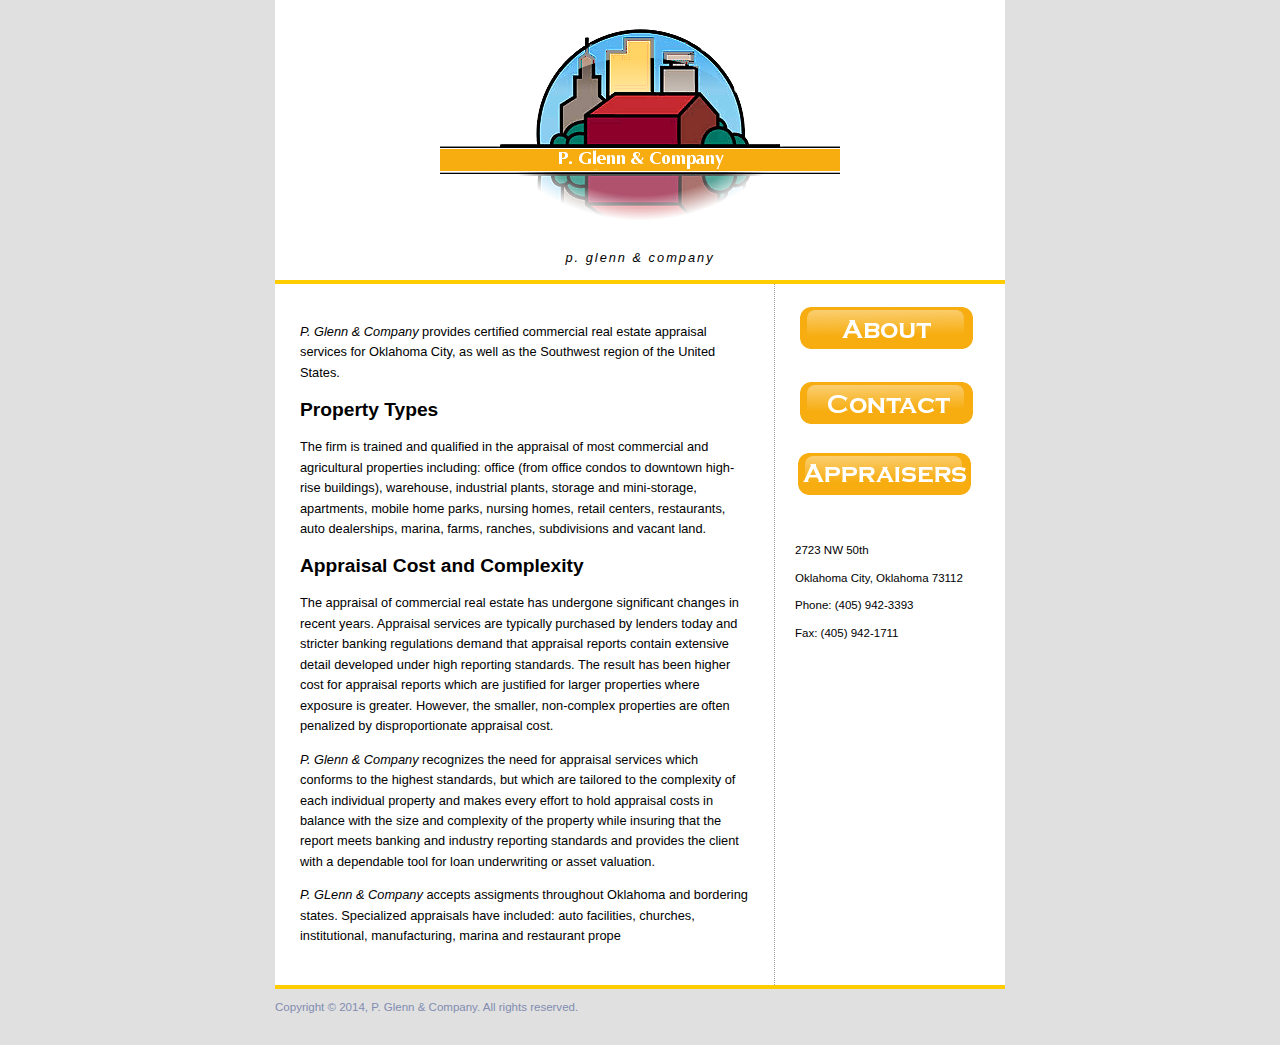
<file: index.html>
<!DOCTYPE html PUBLIC "-//W3C//DTD XHTML 1.1//EN"
  "http://www.w3.org/TR/xhtml11/DTD/xhtml11.dtd">
<html>
  <head>
    <title>P. Glenn &amp; Company - P. Glenn & Company</title>
    <link href="http://157.142.200.10:3000/rss/" rel="alternate" title="RSS" type="application/rss+xml" />
    <link rel="stylesheet" type="text/css" href="styles.css" />
  </head>
  <body>
    <div id="page">
      <div id="header">
  <div id="site-title">
      
       <img src="images/mast.png" border="0">
      
      
  </div>
  <div id="site-subtitle">P. Glenn &amp; Company</div>
</div>
<hr class="hidden" />

      <div id="main">
        <div id="content-wrapper">
          <div id="content">
            
            <p><em>P. Glenn &amp; Company</em> provides certified commercial real estate appraisal services for Oklahoma City, as well as the Southwest region of the United States.</p>


	<h2>Property Types</h2>


	<p>The firm is trained and qualified in the appraisal of most commercial and agricultural properties including: office (from office condos to downtown high-rise buildings), warehouse, industrial plants, storage and mini-storage, apartments, mobile home parks, nursing homes, retail centers, restaurants, auto dealerships, marina, farms, ranches, subdivisions and vacant land.</p>


	<h2>Appraisal Cost and Complexity</h2>


	<p>The appraisal of commercial real estate has undergone significant changes in recent years. Appraisal services are typically purchased by lenders today and stricter banking regulations demand that appraisal reports contain extensive detail developed under high reporting standards. The result has been higher cost for appraisal reports which are justified for larger properties where exposure is greater. However, the smaller, non-complex properties are often penalized by disproportionate appraisal cost.</p>


	<p><em>P. Glenn &amp; Company</em> recognizes the need for appraisal services which conforms to the highest standards, but which are tailored to the complexity of each individual property and makes every effort to hold appraisal costs in balance with the size and complexity of the property while insuring that the report meets banking and industry reporting standards and provides the client with a dependable tool for loan underwriting or asset valuation.</p>


	<p><em>P. GLenn &amp; Company</em> accepts assigments throughout Oklahoma and bordering states. Specialized appraisals have included: auto facilities, churches, institutional, manufacturing, marina and restaurant prope</p>
            
            
          </div>
        </div>
        <div id="sidebar-wrapper">
          <div id="sidebar">
            <p><a href="about/index.html"><img src="images/about.png" alt="" /></a></p>


	<p><a href="contact/index.html"><img src="images/contact.png" alt="" /></a></p>


	<p><a href="appraisers/index.html"><img src="images/appraisers.png" alt="" /></a></p>


	<p><br/></p>


	<p>2723 NW 50th</p>


	<p>Oklahoma City, Oklahoma 73112</p>


	<p>Phone: (405) 942-3393</p>


	<p>Fax: (405) 942-1711</p>
          </div>
        </div>
      </div>
      <hr class="hidden" />
<div id="footer">
  <p>Copyright &copy; 2014, P. Glenn & Company. All rights reserved.</p>
</div>

    </div>
  </body>
</html>
</file>
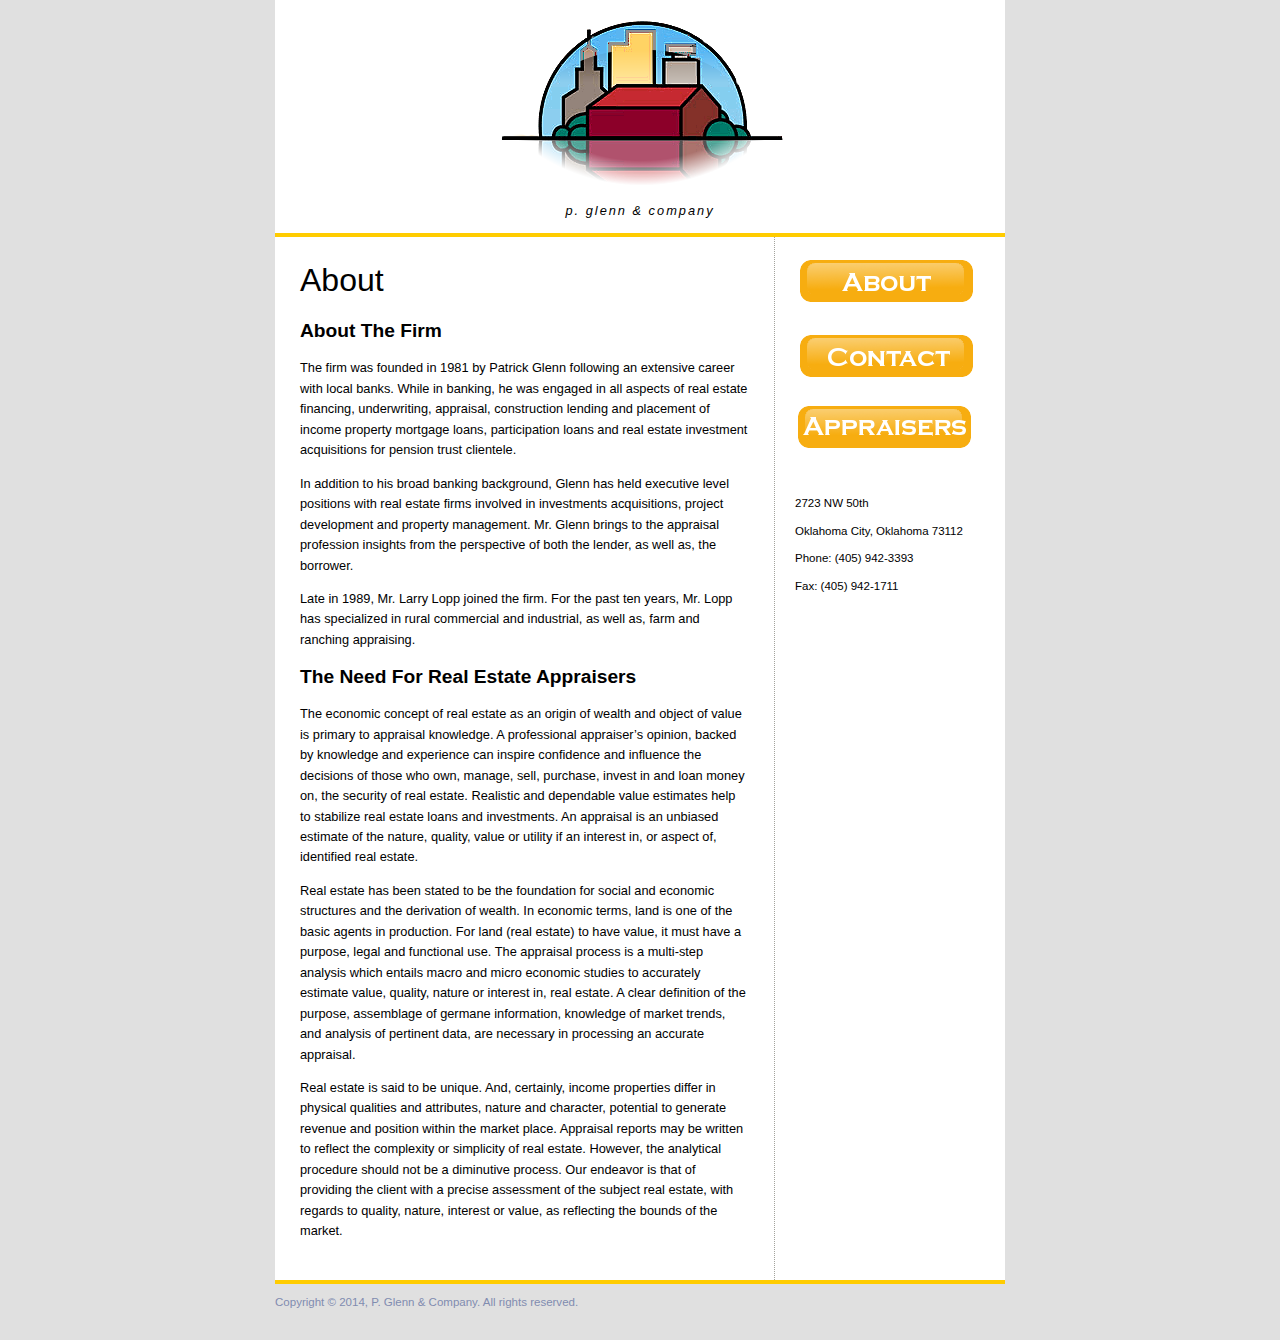
<file: about/index.html>
<!DOCTYPE html PUBLIC "-//W3C//DTD XHTML 1.1//EN"
  "http://www.w3.org/TR/xhtml11/DTD/xhtml11.dtd">
<html>
  <head>
    <title>P. Glenn &amp; Company - About</title>
    <link href="http://157.142.200.10:3000/rss/" rel="alternate" title="RSS" type="application/rss+xml" />
    <link rel="stylesheet" type="text/css" href="../styles.css" />
  </head>
  <body>
    <div id="page">
      <div id="header">
  <div id="site-title">
      
      
        <a href="../index.html"><img src="../images/pog.png"></a>
      
  </div>
  <div id="site-subtitle">P. Glenn &amp; Company</div>
</div>
<hr class="hidden" />

      <div id="main">
        <div id="content-wrapper">
          <div id="content">
            <h1>About</h1>
            <h2>About The Firm</h2>


	<p>The firm was founded in 1981 by Patrick Glenn following an extensive career with local banks. While in banking, he was engaged in all aspects of real estate financing, underwriting, appraisal, construction lending and placement of income property mortgage loans, participation loans and real estate investment acquisitions for pension trust clientele.</p>


	<p>In addition to his broad banking background, Glenn has held executive level positions with real estate firms involved in investments acquisitions, project development and property management. Mr. Glenn brings to the appraisal profession insights from the perspective of both the lender, as well as, the borrower.</p>


	<p>Late in 1989, Mr. Larry Lopp joined the firm. For the past ten years, Mr. Lopp has specialized in rural commercial and industrial, as well as, farm and ranching appraising.</p>


	<h2>The Need For Real Estate Appraisers</h2>


	<p>The economic concept of real estate as an origin of wealth and object of value is primary to appraisal knowledge. A professional appraiser&#8217;s opinion, backed by knowledge and experience can inspire confidence and influence the decisions of those who own, manage, sell, purchase, invest in and loan money on, the security of real estate. Realistic and dependable value estimates help to stabilize real estate loans and investments. An appraisal is an unbiased estimate of the nature, quality, value or utility if an interest in, or aspect of, identified real estate.</p>


	<p>Real estate has been stated to be the foundation for social and economic structures and the derivation of wealth. In economic terms, land is one of the basic agents in production. For land (real estate) to have value, it must have a purpose, legal and functional use. The appraisal process is a multi-step analysis which entails macro and micro economic studies to accurately estimate value, quality, nature or interest in, real estate. A clear definition of the purpose, assemblage of germane information, knowledge of market trends, and analysis of pertinent data, are necessary in processing an accurate appraisal.</p>


	<p>Real estate is said to be unique. And, certainly, income properties differ in physical qualities and attributes, nature and character, potential to generate revenue and position within the market place. Appraisal reports may be written to reflect the complexity or simplicity of real estate. However, the analytical procedure should not be a diminutive process. Our endeavor is that of providing the client with a precise assessment of the subject real estate, with regards to quality, nature, interest or value, as reflecting the bounds of the market.</p>
            
            
          </div>
        </div>
        <div id="sidebar-wrapper">
          <div id="sidebar">
            <p><a href="index.html"><img src="../images/about.png" alt="" /></a></p>


	<p><a href="../contact/index.html"><img src="../images/contact.png" alt="" /></a></p>


	<p><a href="../appraisers/index.html"><img src="../images/appraisers.png" alt="" /></a></p>


	<p><br/></p>


	<p>2723 NW 50th</p>


	<p>Oklahoma City, Oklahoma 73112</p>


	<p>Phone: (405) 942-3393</p>


	<p>Fax: (405) 942-1711</p>
          </div>
        </div>
      </div>
      <hr class="hidden" />
<div id="footer">
  <p>Copyright &copy; 2014, P. Glenn & Company. All rights reserved.</p>
</div>

    </div>
  </body>
</html>
</file>
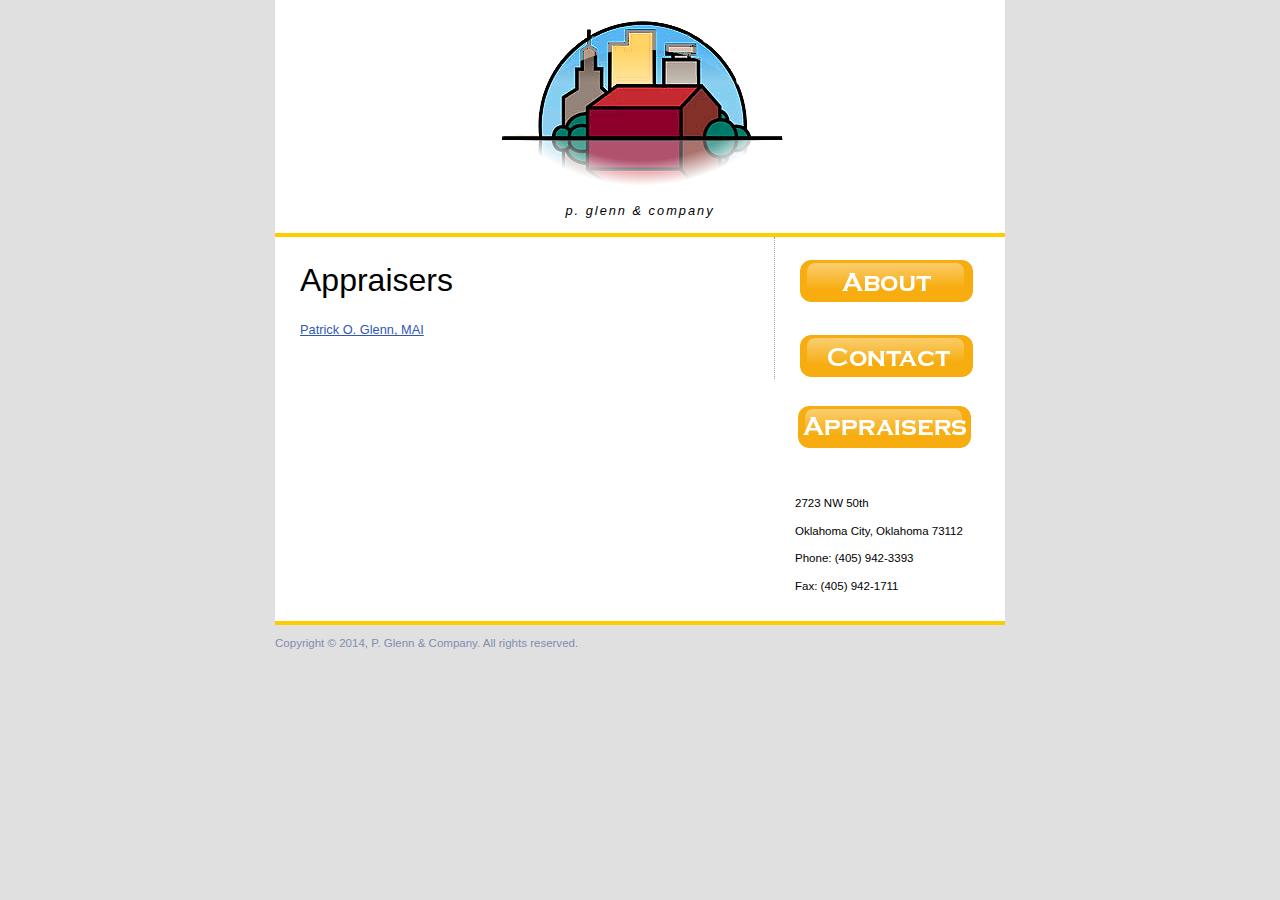
<file: appraisers/index.html>
<!DOCTYPE html PUBLIC "-//W3C//DTD XHTML 1.1//EN"
  "http://www.w3.org/TR/xhtml11/DTD/xhtml11.dtd">
<html>
  <head>
    <title>P. Glenn &amp; Company - Appraisers</title>
    <link rel="stylesheet" type="text/css" href="../styles.css" />
  </head>
  <body>
    <div id="page">
      <div id="header">
  <div id="site-title">
      
      
        <a href="../index.html"><img src="../images/pog.png"/></a>
      
  </div>
  <div id="site-subtitle">P. Glenn &amp; Company</div>
</div>
<hr class="hidden" />

      <div id="main">
        <div id="content-wrapper">
          <div id="content">
            <h1>Appraisers</h1>
            <p><a href="patrick-o-glenn-mai/index.html">Patrick O. Glenn, <span class="caps">MAI</span></a></p>


            <div id="extended">
            </div>
          </div>
        </div>
        <div id="sidebar-wrapper">
          <div id="sidebar">
            <p><a href="../about/index.html"><img src="../images/about.png" alt="" /></a></p>


	<p><a href="../contact/index.html"><img src="../images/contact.png" alt="" /></a></p>


	<p><a href="index.html"><img src="../images/appraisers.png" alt="" /></a></p>


	<p><br/></p>


	<p>2723 NW 50th</p>


	<p>Oklahoma City, Oklahoma 73112</p>


	<p>Phone: (405) 942-3393</p>


	<p>Fax: (405) 942-1711</p>
          </div>
        </div>
      </div>
      <hr class="hidden" />
<div id="footer">
  <p>Copyright &copy; 2014, P. Glenn &amp; Company. All rights reserved.</p>
</div>

    </div>
  </body>
</html>
</file>
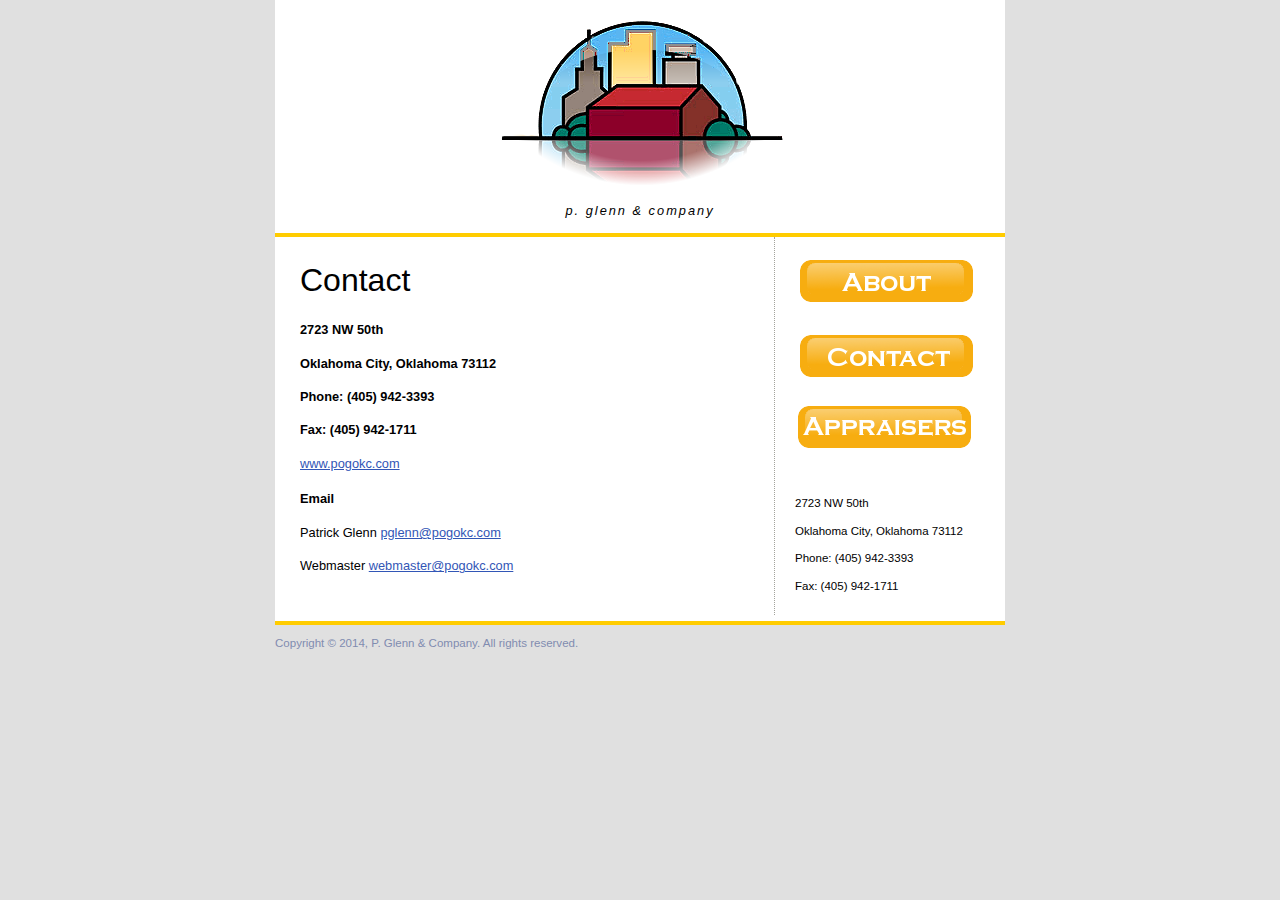
<file: contact/index.html>
<!DOCTYPE html PUBLIC "-//W3C//DTD XHTML 1.1//EN"
  "http://www.w3.org/TR/xhtml11/DTD/xhtml11.dtd">
<html>
  <head>
    <title>P. Glenn &amp; Company - Contact</title>
    <link href="http://157.142.200.10:3000/rss/" rel="alternate" title="RSS" type="application/rss+xml" />
    <link rel="stylesheet" type="text/css" href="../styles.css" />
  </head>
  <body>
    <div id="page">
      <div id="header">
  <div id="site-title">
      
      
        <a href="../index.html"><img src="../images/pog.png"></a>
      
  </div>
  <div id="site-subtitle">P. Glenn &amp; Company</div>
</div>
<hr class="hidden" />

      <div id="main">
        <div id="content-wrapper">
          <div id="content">
            <h1>Contact</h1>
            <p><strong>2723 NW 50th</strong></p>


	<p><strong>Oklahoma City, Oklahoma 73112</strong></p>


	<p><strong>Phone: (405) 942-3393</strong></p>


	<p><strong>Fax: (405) 942-1711</strong></p>


	<p><a href="http://www.pogokc.com">www.pogokc.com</a></p>


	<h4>Email</h4>


	<p>Patrick Glenn <a href="mailto:pglenn@pogokc.com">pglenn@pogokc.com</a></p>


	<p>Webmaster <a href="mailto:webmaster@pogokc.com">webmaster@pogokc.com</a></p>
            
            <div id="extended">
              
            </div>
            
            
          </div>
        </div>
        <div id="sidebar-wrapper">
          <div id="sidebar">
            <p><a href="../about/index.html"><img src="../images/about.png" alt="" /></a></p>


	<p><a href="index.html"><img src="../images/contact.png" alt="" /></a></p>


	<p><a href="../appraisers/index.html"><img src="../images/appraisers.png" alt="" /></a></p>


	<p><br/></p>


	<p>2723 NW 50th</p>


	<p>Oklahoma City, Oklahoma 73112</p>


	<p>Phone: (405) 942-3393</p>


	<p>Fax: (405) 942-1711</p>
          </div>
        </div>
      </div>
      <hr class="hidden" />
<div id="footer">
  <p>Copyright &copy; 2014, P. Glenn & Company. All rights reserved.</p>
</div>

    </div>
  </body>
</html>
</file>
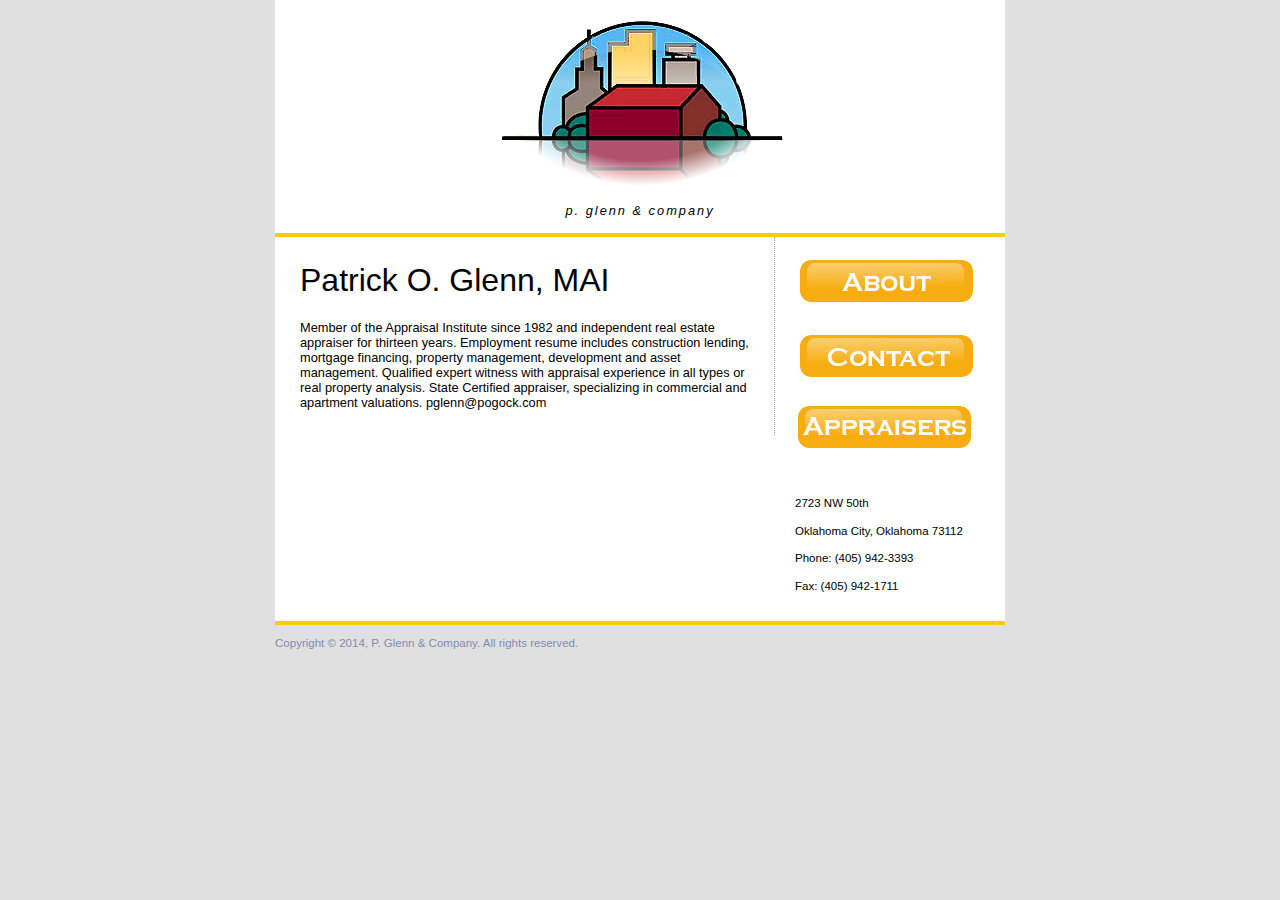
<file: appraisers/patrick-o-glenn-mai/index.html>
<!DOCTYPE html PUBLIC "-//W3C//DTD XHTML 1.1//EN"
  "http://www.w3.org/TR/xhtml11/DTD/xhtml11.dtd">
<html>
  <head>
    <title>P. Glenn &amp; Company - Patrick O. Glenn, MAI</title>
    <link href="http://157.142.200.10:3000/rss/" rel="alternate" title="RSS" type="application/rss+xml" />
    <link rel="stylesheet" type="text/css" href="../../styles.css" />
  </head>
  <body>
    <div id="page">
      <div id="header">
  <div id="site-title">
      
      
        <a href="../../index.html"><img src="../../images/pog.png"></a>
      
  </div>
  <div id="site-subtitle">P. Glenn &amp; Company</div>
</div>
<hr class="hidden" />

      <div id="main">
        <div id="content-wrapper">
          <div id="content">
            <h1>Patrick O. Glenn, MAI</h1>
            Member of the Appraisal Institute since 1982 and independent real estate appraiser for thirteen years. Employment resume includes construction lending, mortgage financing, property management, development and asset management. Qualified expert witness with appraisal experience in all types or real property analysis. State Certified appraiser, specializing in commercial and apartment valuations.

pglenn@pogock.com
            
            <div id="extended">
              
            </div>
            
            
          </div>
        </div>
        <div id="sidebar-wrapper">
          <div id="sidebar">
            <p><a href="../../about/index.html"><img src="../../images/about.png" alt="" /></a></p>


	<p><a href="../../contact/index.html"><img src="../../images/contact.png" alt="" /></a></p>


	<p><a href="../index.html"><img src="../../images/appraisers.png" alt="" /></a></p>


	<p><br/></p>


	<p>2723 NW 50th</p>


	<p>Oklahoma City, Oklahoma 73112</p>


	<p>Phone: (405) 942-3393</p>


	<p>Fax: (405) 942-1711</p>
          </div>
        </div>
      </div>
      <hr class="hidden" />
<div id="footer">
  <p>Copyright &copy; 2014, P. Glenn & Company. All rights reserved.</p>
</div>

    </div>
  </body>
</html>
</file>
<file: styles.css>
a {
  color: #3256B6;
}
a:visited {
  color: #cc9;
}
a:hover, a:visited:hover {
  color: #e00;
  text-decoration: none;
}
body {
  background-color: #e0e0e0;
  font-family: Verdana, Arial, Helvetica, sans-serif;
  font-size: 80%;
  padding: 0;
  margin: 0;
  text-align: center;
}
h1 {
  font-family: "Trebuchet MS", Verdana, Arial, Helvetica, sans-serif;
  font-size: 250%;
  font-weight: normal;
}
h3 {
  color: #999;
  font-family: "Trebuchet MS", Verdana, Arial, Helvetica, sans-serif;
  font-size: 180%;
  font-weight: normal;
  margin-top: 1.5em;
  margin-bottom: .5em;
}
.hidden {
  display: none;
}
.clear {
  clear: both;
}
#page {
  margin-left: auto;
  margin-right: auto;
  width: 730px;
  text-align: left;
}
#header {
  background-color: #ffffff;
  border-bottom: 4px solid #fc0;
  color: black;
  font-family: "Trebuchet MS", Verdana, Arial, Helvetica, sans-serif;
  padding: 0;
  padding-top: 15px;
  padding-bottom: 15px;
  text-align: center;
}
#site-title {
  color: black;
  font-size: 325%;
}
#site-title a, #site-title a:visited {
  color: black;
  text-decoration: none;
}
#site-title a:hover, #site-title a:hover {
  color: black;
  text-decoration: underline;
}
#site-subtitle {
  font-style: italic;
  letter-spacing: 2px;
  text-transform: lowercase;
}
#main {
  background-color: white;
  border-bottom: 4px solid #fc0;
  float: left;
  width: 100%;
}
#content-wrapper {
  float: left;
  width: 500px;
}
#content {
  padding: 25px;
  border-right: 1px dotted #a3a39c;
}
#content h1 {
  margin-top: 0;
}
#content h3 a {
  border-bottom: 1px dotted #a3a39c;
  display: block;
  padding-bottom: 2px;
  text-decoration: none;
}
#content p {
  line-height: 160%;
}
#content .info {
  color: #b0af99;
  font-size: 80%;
  margin-top: 1.5em;
}
#content .entry .info {
  margin-top: 1em;
}
#content .first.entry {
  background-color: #f7f3e8;
  margin: -25px;
  margin-bottom: 0;
  padding: 25px;
}
#content .first.entry h3 {
  margin-top: 0.25em;
}
#sidebar-wrapper {
  float: right;
  width: 225px;
}
#sidebar {
  font-size: 90%;
  padding: 15px;
  padding-top: 0px;
}
#sidebar h3 {
  font-size: 160%;
}
#sidebar p {
  line-height: 140%;
}
#sidebar ul {
  margin-left: 1.5em;
  padding: 0;
}
#sidebar li {
  margin-bottom: .25em;
}
#footer {
  color: #818cb0;
  float: left;
  font-size: 90%;
  padding-top: 1px;
  padding-bottom: 20px;
  width: 100%;
}
</file>
